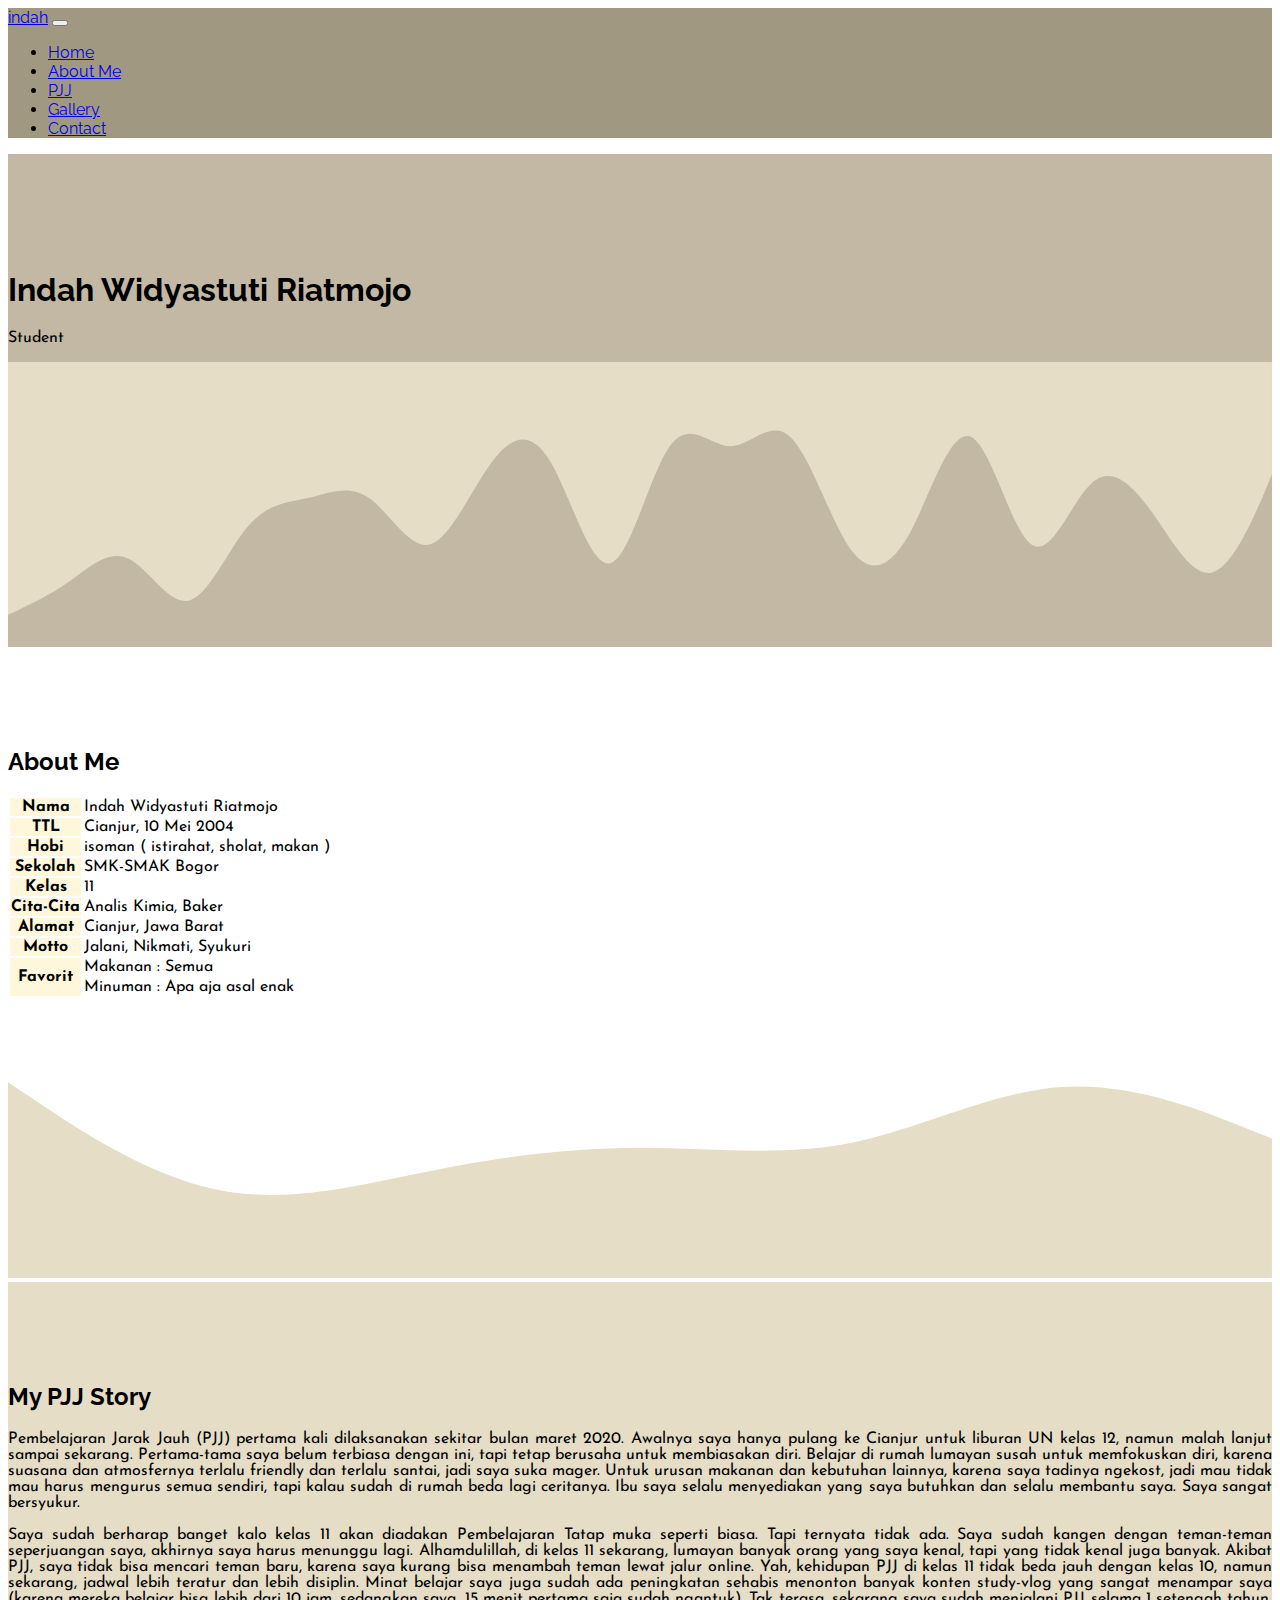
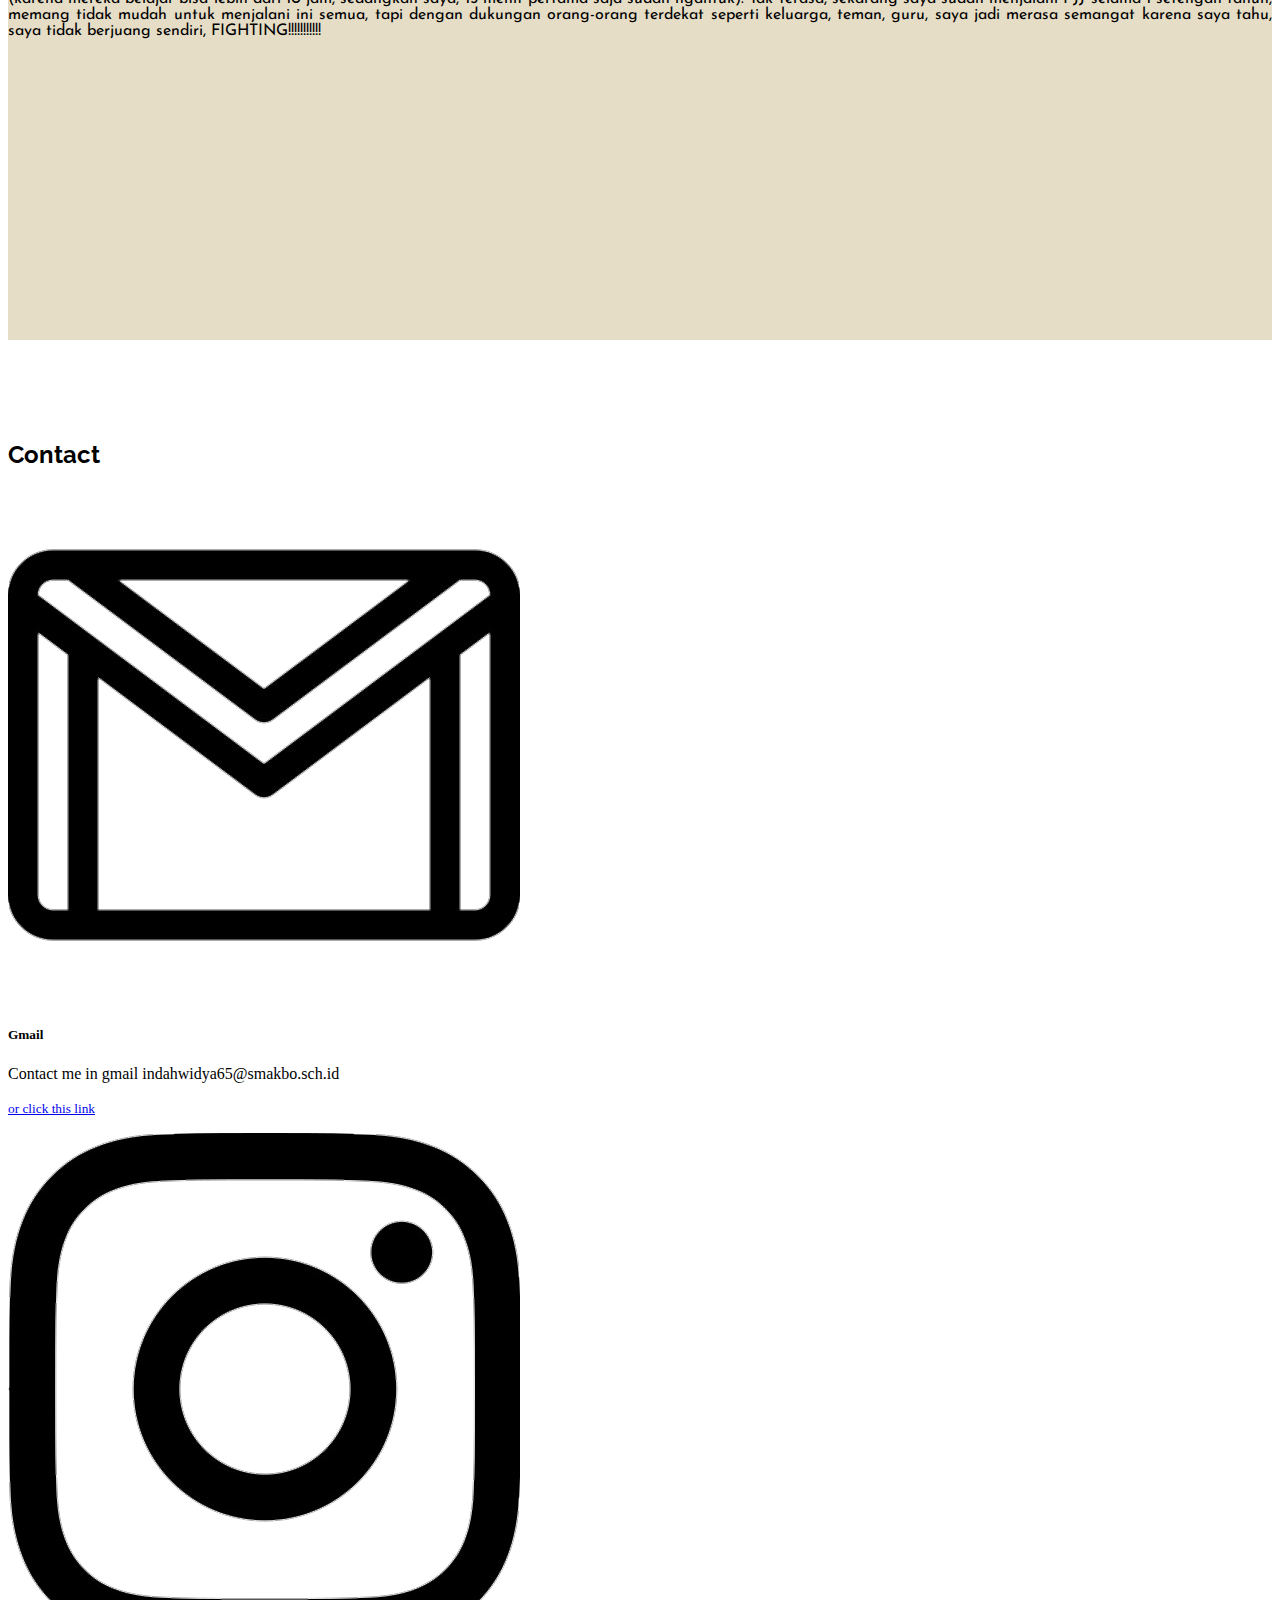
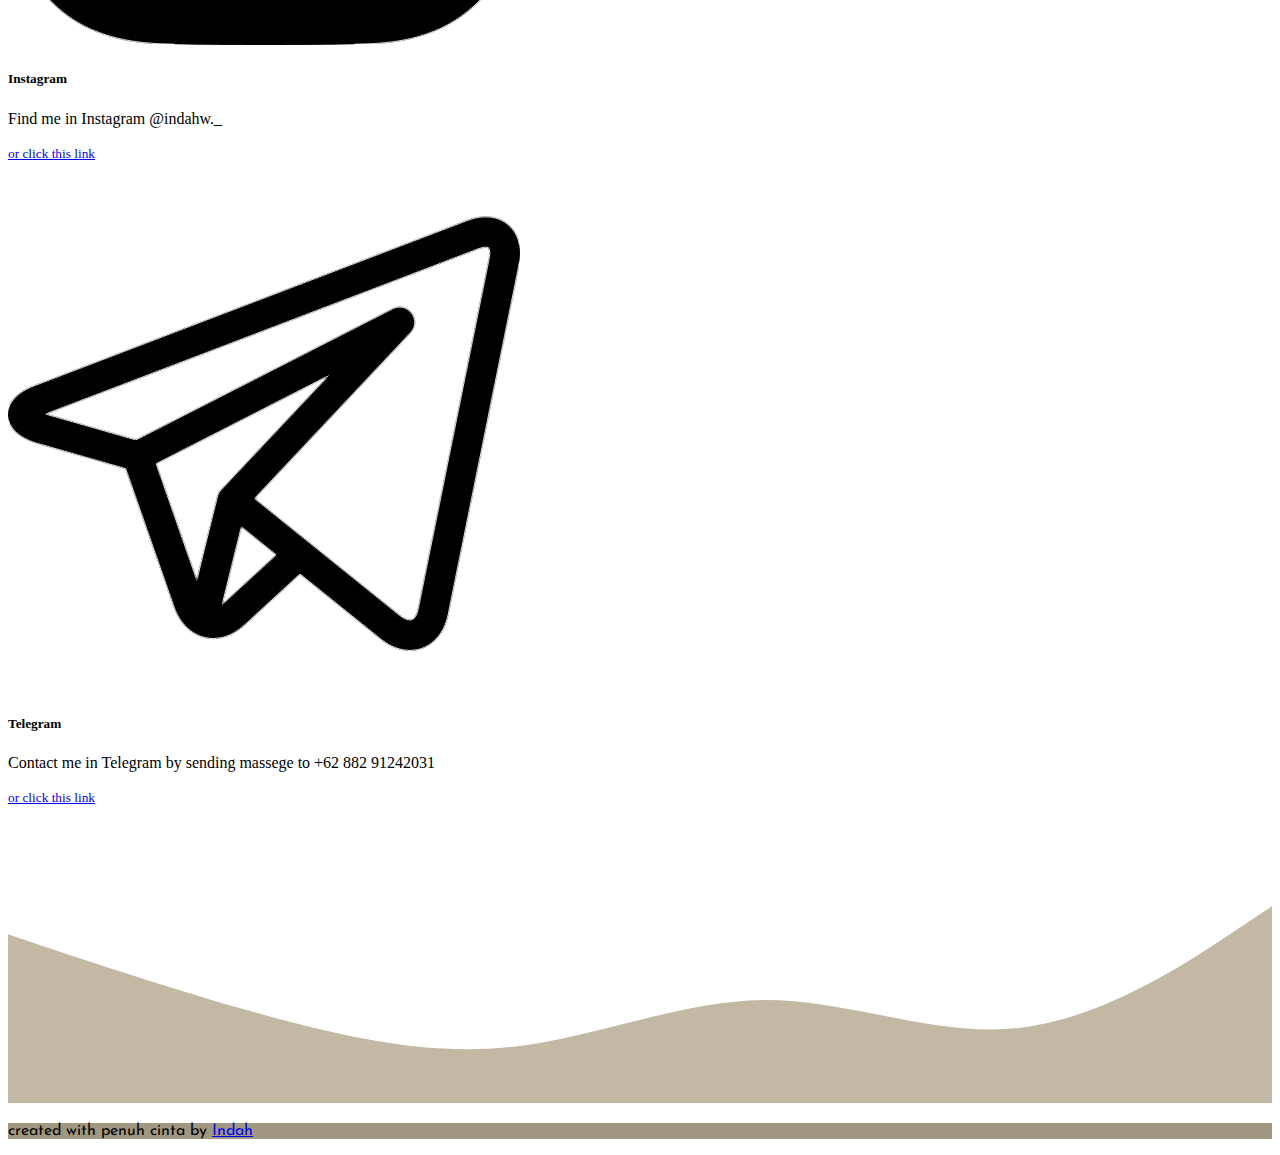
<file: index.html>
<!DOCTYPE html>
<html lang="en">
  <head>
    <!-- Required meta tags -->
    <meta charset="utf-8" />
    <meta name="viewport" content="width=device-width, initial-scale=1" />
 
    <!-- Bootstrap CSS -->
    <link href="https://cdn.jsdelivr.net/npm/bootstrap@5.0.0/dist/css/bootstrap.min.css" rel="stylesheet" integrity="sha384-wEmeIV1mKuiNpC+IOBjI7aAzPcEZeedi5yW5f2yOq55WWLwNGmvvx4Um1vskeMj0" crossorigin="anonymous" />
 
    <!-- Bootstrap icon -->
    <link rel="stylesheet" href="https://cdn.jsdelivr.net/npm/bootstrap-icons@1.4.1/font/bootstrap-icons.css" />
 
    <!-- My CSS -->
    <link rel="stylesheet" href="style.css" />
    <title>Indah Widyastuti Riatmojo</title>
  </head>
  <body id="home">
    <!-- Navbar -->
    <nav class="navbar navbar-expand-lg navbar-dark shadow fixed-top cakep" style="background-color: #A19882">
      <div class="container">
        <a class="navbar-brand" href="#">indah</a>
        <button class="navbar-toggler" type="button" data-bs-toggle="collapse" data-bs-target="#navbarNav" aria-controls="navbarNav" aria-expanded="false" aria-label="Toggle navigation">
          <span class="navbar-toggler-icon"></span>
        </button>
        <div class="collapse navbar-collapse" id="navbarNav">
          <ul class="navbar-nav ms-auto">
            <li class="nav-item">
              <a class="nav-link active" aria-current="page" href="#home">Home</a>
            </li>
            <li class="nav-item">
              <a class="nav-link" href="#about">About Me</a>
            </li>
            <li class="nav-item">
              <a class="nav-link" href="#PJJ">PJJ</a>
            </li>
            <li class="nav-item">
              <a class="nav-link" href="fotogaleri.html">Gallery</a>
            </li>
             <li class="nav-item">
              <a class="nav-link" href="#Contact">Contact</a>
            </li>
          </ul>
        </div>
      </div>
    </nav>
    <!-- akhir Navbar -->
 
    <!-- Jumbotron -->
    <section class="jumbotron text-center">  
      <h1 class="display-6 fw-bold">Indah Widyastuti Riatmojo</h1>
      <p class="lead font">Student</p>
            <p class="lead font"> </p>
            <svg xmlns="http://www.w3.org/2000/svg" viewBox="0 0 1440 320"><path fill="#e6ddc6" fill-opacity="1" d="M0,288L11.4,282.7C22.9,277,46,267,69,250.7C91.4,235,114,213,137,224C160,235,183,277,206,272C228.6,267,251,213,274,186.7C297.1,160,320,160,343,154.7C365.7,149,389,139,411,154.7C434.3,171,457,213,480,208C502.9,203,526,149,549,117.3C571.4,85,594,75,617,112C640,149,663,235,686,229.3C708.6,224,731,128,754,96C777.1,64,800,96,823,96C845.7,96,869,64,891,85.3C914.3,107,937,181,960,213.3C982.9,245,1006,235,1029,192C1051.4,149,1074,75,1097,85.3C1120,96,1143,192,1166,208C1188.6,224,1211,160,1234,138.7C1257.1,117,1280,139,1303,170.7C1325.7,203,1349,245,1371,240C1394.3,235,1417,181,1429,154.7L1440,128L1440,0L1428.6,0C1417.1,0,1394,0,1371,0C1348.6,0,1326,0,1303,0C1280,0,1257,0,1234,0C1211.4,0,1189,0,1166,0C1142.9,0,1120,0,1097,0C1074.3,0,1051,0,1029,0C1005.7,0,983,0,960,0C937.1,0,914,0,891,0C868.6,0,846,0,823,0C800,0,777,0,754,0C731.4,0,709,0,686,0C662.9,0,640,0,617,0C594.3,0,571,0,549,0C525.7,0,503,0,480,0C457.1,0,434,0,411,0C388.6,0,366,0,343,0C320,0,297,0,274,0C251.4,0,229,0,206,0C182.9,0,160,0,137,0C114.3,0,91,0,69,0C45.7,0,23,0,11,0L0,0Z"></path></svg>

    </section>
    <!-- akhir Jumbotron -->
 
    <!-- About -->
    <section id="about">
      <div class="container">
        <div class="row text-center mb-3">
          <div class="col">
            <h2>About Me</h2>
          </div>
        </div>
        <div class="row pt-5">
          <div class="col-md-12">
            <div class="table-responsive">
              <table class="table table-bordered border-dark font">
                <tr>
                  <th style="background-color: #FEF7DC">Nama</th>
                  <td>Indah Widyastuti Riatmojo</td>
                </tr>
                <tr>
                  <th style="background-color: #FEF7DC">TTL</th>
                  <td>Cianjur, 10 Mei 2004</td>
                </tr>
                <tr>
                  <th style="background-color: #FEF7DC">Hobi</th>
                  <td>isoman ( istirahat, sholat, makan )</td>
                </tr>
                <tr>
                  <th style="background-color: #FEF7DC">Sekolah</th>
                  <td>SMK-SMAK Bogor</td>
                </tr>
                <tr>
                  <th style="background-color: #FEF7DC">Kelas</th>
                  <td>11</td>
                </tr>
                <tr>
                  <th style="background-color: #FEF7DC">Cita-Cita</th>
                  <td>Analis Kimia, Baker</td>
                </tr>
                <tr>
                  <th style="background-color: #FEF7DC">Alamat</th>
                  <td>Cianjur, Jawa Barat</td>
                </tr>
                <tr>
                  <th style="background-color: #FEF7DC">Motto</th>
                  <td>Jalani, Nikmati, Syukuri</td>
                </tr>
                <tr>
                  <th rowspan="2" style="background-color: #FEF7DC">Favorit</th>
                  <td>Makanan : Semua</td>
                </tr>
                <tr>
                  <td>Minuman : Apa aja asal enak</td>
                </tr>
              </table>
            </div>
          </div>
        </div>
      </div>
      <svg xmlns="http://www.w3.org/2000/svg" viewBox="0 0 1440 320">
        <path
          fill="#E6DDC6"
          fill-opacity="1"
          d="M0,96L40,122.7C80,149,160,203,240,218.7C320,235,400,213,480,197.3C560,181,640,171,720,170.7C800,171,880,181,960,165.3C1040,149,1120,107,1200,101.3C1280,96,1360,128,1400,144L1440,160L1440,320L1400,320C1360,320,1280,320,1200,320C1120,320,1040,320,960,320C880,320,800,320,720,320C640,320,560,320,480,320C400,320,320,320,240,320C160,320,80,320,40,320L0,320Z"
        ></path>
      </svg>
    </section>
    <!-- Akhir About -->
 
    <!-- PJJ -->
    <section id="PJJ">
      <div class="container">
        <div class="row text-center mb-3">
          <div class="col">
            <h2>My PJJ Story</h2>
          </div>
        </div>
        <div class="row pt-2">
          <div class="col-md mb-3" style="text-align: justify">
            <p class="font">
              Pembelajaran Jarak Jauh (PJJ) pertama kali dilaksanakan sekitar bulan maret 2020. Awalnya saya hanya pulang ke Cianjur untuk liburan UN kelas 12, namun malah lanjut sampai sekarang. Pertama-tama saya belum terbiasa dengan ini,
              tapi tetap berusaha untuk membiasakan diri. Belajar di rumah lumayan susah untuk memfokuskan diri, karena suasana dan atmosfernya terlalu friendly dan terlalu santai, jadi saya suka mager. Untuk urusan makanan dan kebutuhan lainnya, karena saya tadinya ngekost, jadi
              mau tidak mau harus mengurus semua sendiri, tapi kalau sudah di rumah beda lagi ceritanya. Ibu saya selalu menyediakan yang saya butuhkan dan selalu membantu saya. Saya sangat bersyukur.
            </p>
            <p class="font">
              Saya sudah berharap banget kalo kelas 11 akan diadakan Pembelajaran Tatap muka seperti biasa. Tapi ternyata tidak ada. Saya sudah kangen dengan teman-teman seperjuangan saya, akhirnya saya harus menunggu lagi. Alhamdulillah,
              di kelas 11 sekarang, lumayan banyak orang yang saya kenal, tapi yang tidak kenal juga banyak. Akibat PJJ, saya tidak bisa mencari teman baru, karena saya kurang bisa menambah teman lewat jalur online. Yah, kehidupan PJJ di kelas 11 tidak beda jauh dengan kelas 10, namun sekarang, jadwal lebih teratur dan lebih disiplin. Minat belajar saya juga sudah ada peningkatan sehabis menonton banyak konten study-vlog yang sangat menampar saya (karena mereka belajar bisa lebih dari 10 jam, sedangkan saya, 15 menit pertama saja sudah ngantuk).
              Tak terasa, sekarang saya sudah menjalani PJJ selama 1 setengah tahun, memang tidak mudah untuk menjalani ini semua, tapi dengan dukungan orang-orang terdekat seperti keluarga, teman, guru, saya jadi merasa semangat karena
              saya tahu, saya tidak berjuang sendiri, FIGHTING!!!!!!!!!!!
            </p>
          </div>
        </div>
      </div>
      <svg xmlns="http://www.w3.org/2000/svg" viewBox="0 0 1440 320">
        <path
          fill="#E6DDC6"
          fill-opacity="1"
          d="M0,224L48,234.7C96,245,192,267,288,245.3C384,224,480,160,576,149.3C672,139,768,181,864,176C960,171,1056,117,1152,96C1248,75,1344,85,1392,90.7L1440,96L1440,320L1392,320C1344,320,1248,320,1152,320C1056,320,960,320,864,320C768,320,672,320,576,320C480,320,384,320,288,320C192,320,96,320,48,320L0,320Z"
        ></path>
      </svg>
    </section>
    <!-- Akhir PJJ -->
 
    <!-- Contact -->
    <section id="Contact">
      <div class="container">
        <div class="row text-center mb-3">
          <div class="col">
            <h2>Contact</h2>
          </div>
        </div>
        <div class="card mb-3" style="max-width: 540px">
          <div class="row g-0">
            <div class="col-md-4">
              <img src="c1.png" class="img-fluid rounded-start" alt="Gmail" />
            </div>
            <div class="col-md-8">
              <div class="card-body">
                <h5 class="card-title">Gmail</h5>
                <p class="card-text">Contact me in gmail indahwidya65@smakbo.sch.id</p>
                <p class="card-text">
                  <small><a href="mailto:indahwidya65@smakbo.sch.id" class="text-dark text-muted">or click this link</a></small>
                </p>
              </div>
            </div>
          </div>
        </div>
        <div class="row justify-content-end">
          <div class="card mb-3" style="max-width: 540px">
            <div class="row g-0">
              <div class="col-md-4">
                <img src="c2.png" class="img-fluid rounded-start" alt="Instagram" />
              </div>
              <div class="col-md-8">
                <div class="card-body">
                  <h5 class="card-title">Instagram</h5>
                  <p class="card-text">Find me in Instagram @indahw._</p>
                  <p class="card-text">
                    <small><a href="https://www.instagram.com/indahw._/" class="text-dark text-muted">or click this link</a></small>
                  </p>
                </div>
              </div>
            </div>
          </div>
        </div>
        <div class="row">
          <div class="card mb-3" style="max-width: 540px">
            <div class="row g-0">
              <div class="col-md-4">
                <img src="c3.png" class="img-fluid rounded-start" alt="Telegram" />
              </div>
              <div class="col-md-8">
                <div class="card-body">
                  <h5 class="card-title">Telegram</h5>
                  <p class="card-text">Contact me in Telegram by sending massege to +62 882 91242031</p>
                  <p class="card-text">
                    <small><a href="https://t.me/indahtut" class="text-dark text-muted">or click this link</a></small>
                  </p>
                </div>
              </div>
            </div>
          </div>
        </div>
      </div>
    </section>
 
    <!-- Akhir Contact -->
 
    <!-- Footer -->
    <svg xmlns="http://www.w3.org/2000/svg" viewBox="0 0 1440 320">
      <path
        fill="#C2B8A3"
        fill-opacity="1"
        d="M0,128L48,144C96,160,192,192,288,218.7C384,245,480,267,576,256C672,245,768,203,864,202.7C960,203,1056,245,1152,234.7C1248,224,1344,160,1392,128L1440,96L1440,320L1392,320C1344,320,1248,320,1152,320C1056,320,960,320,864,320C768,320,672,320,576,320C480,320,384,320,288,320C192,320,96,320,48,320L0,320Z"
      ></path>
    </svg>
    <footer class="text-center text-light pb-2 font" style="background-color: #A19882">
      <p>created with penuh cinta by <a href="https://www.instagram.com/indahw._/" class="text-light fw-bold">Indah</a></p>
    </footer>
    <!-- Akhir Footer -->
    <script src="https://cdn.jsdelivr.net/npm/bootstrap@5.0.0/dist/js/bootstrap.bundle.min.js" integrity="sha384-p34f1UUtsS3wqzfto5wAAmdvj+osOnFyQFpp4Ua3gs/ZVWx6oOypYoCJhGGScy+8" crossorigin="anonymous"></script>
  </body>
</html>
</file>
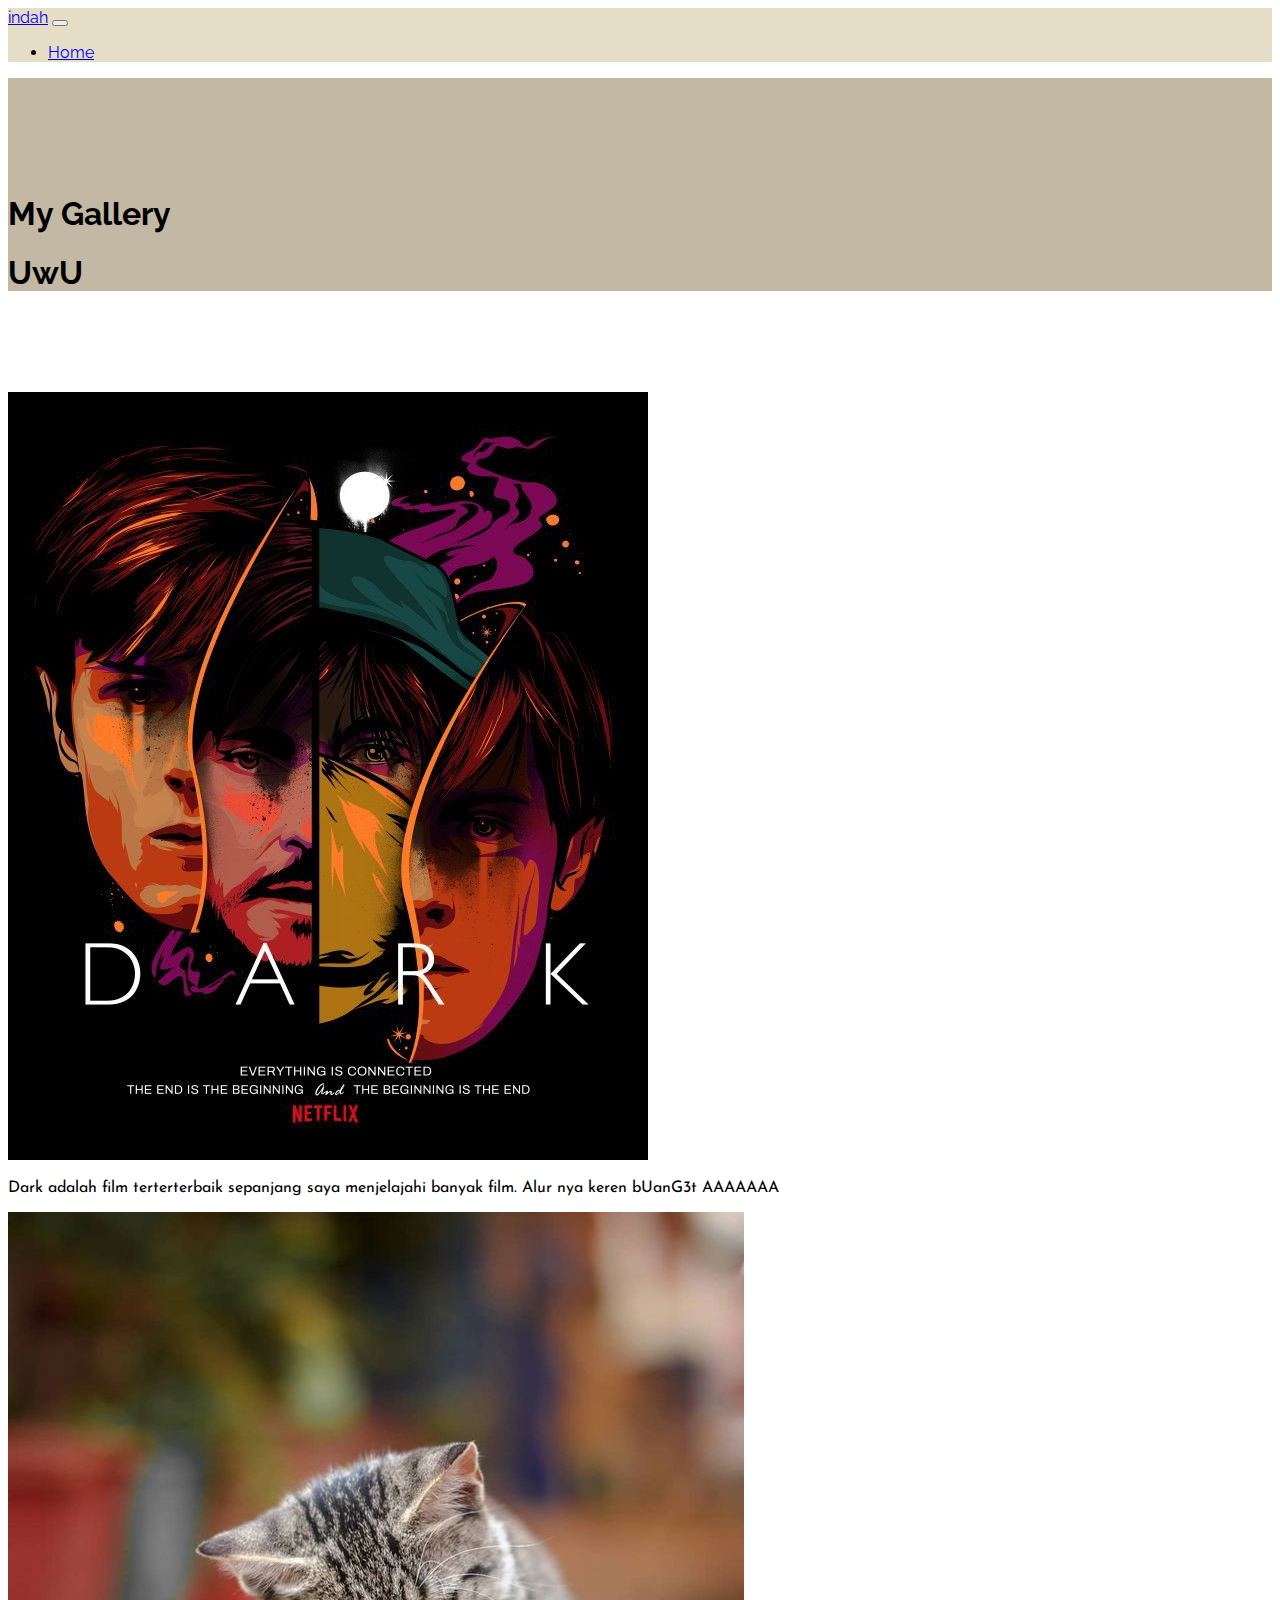
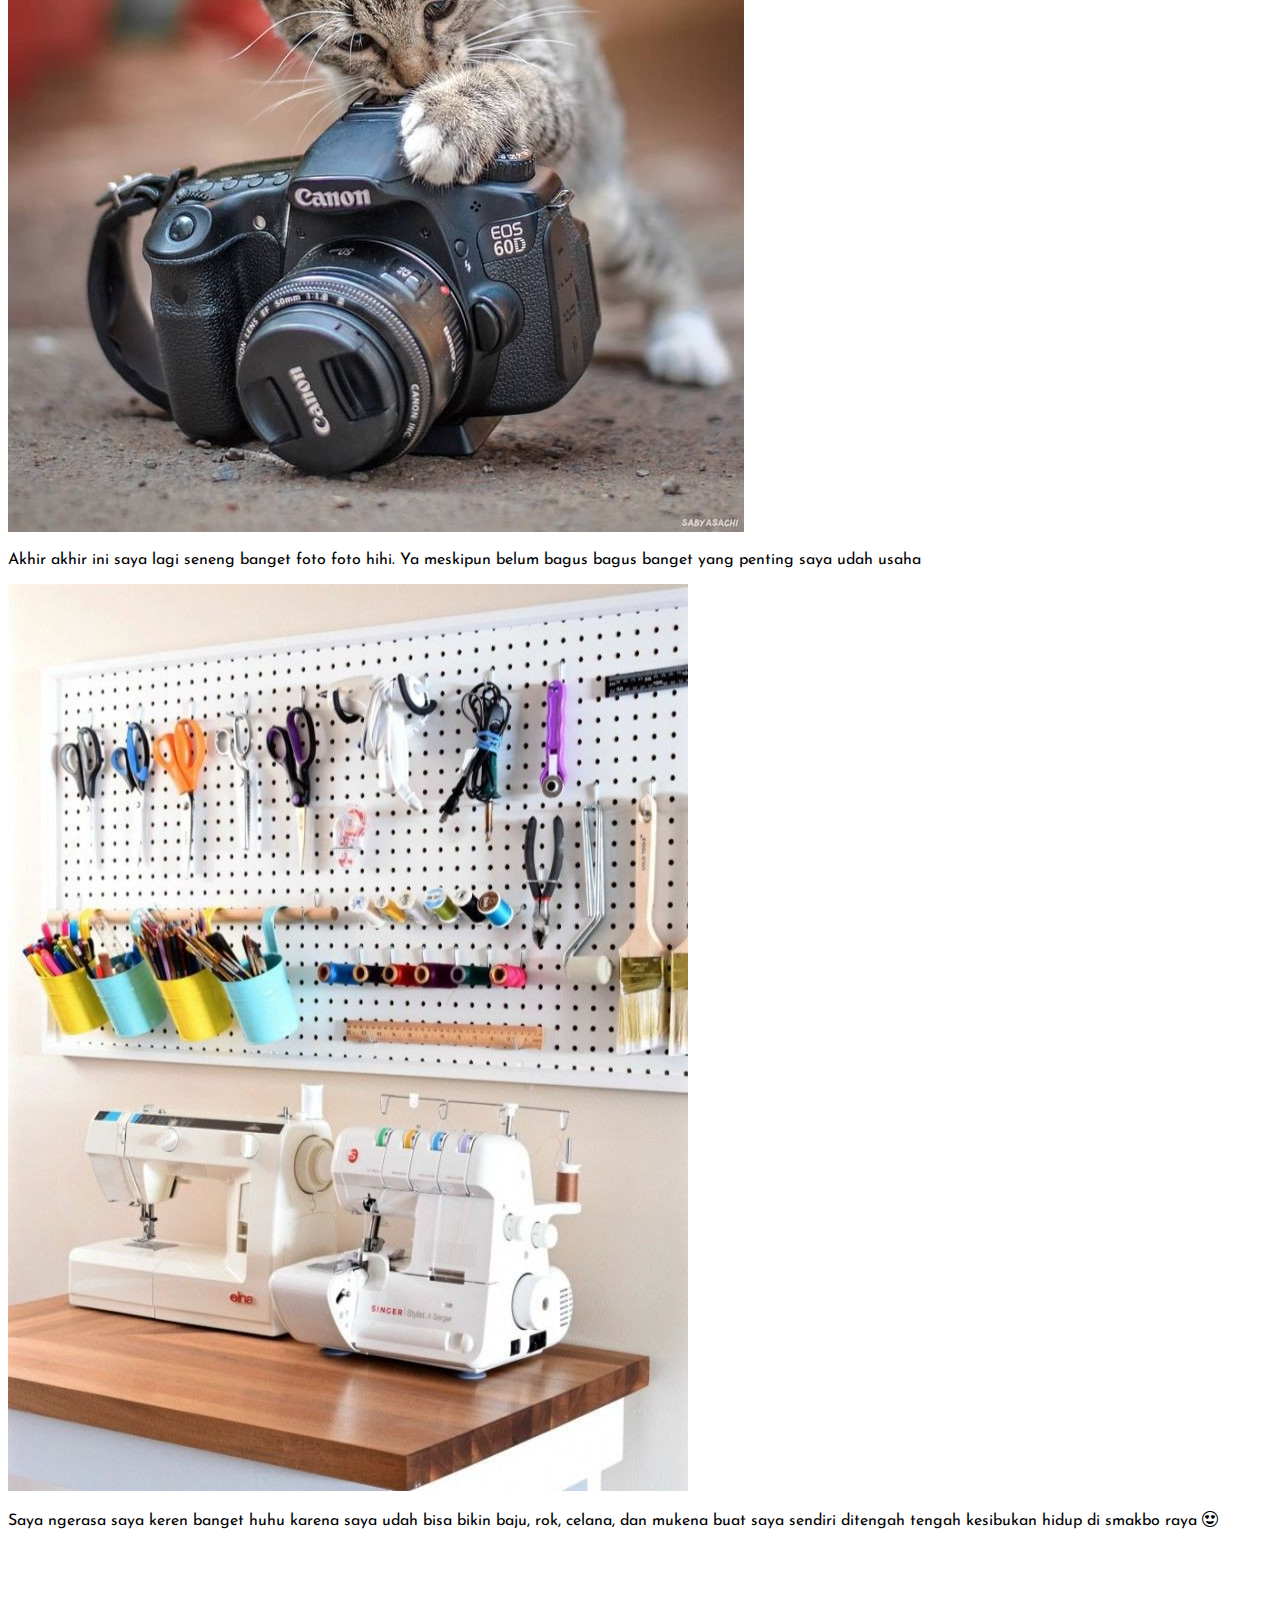
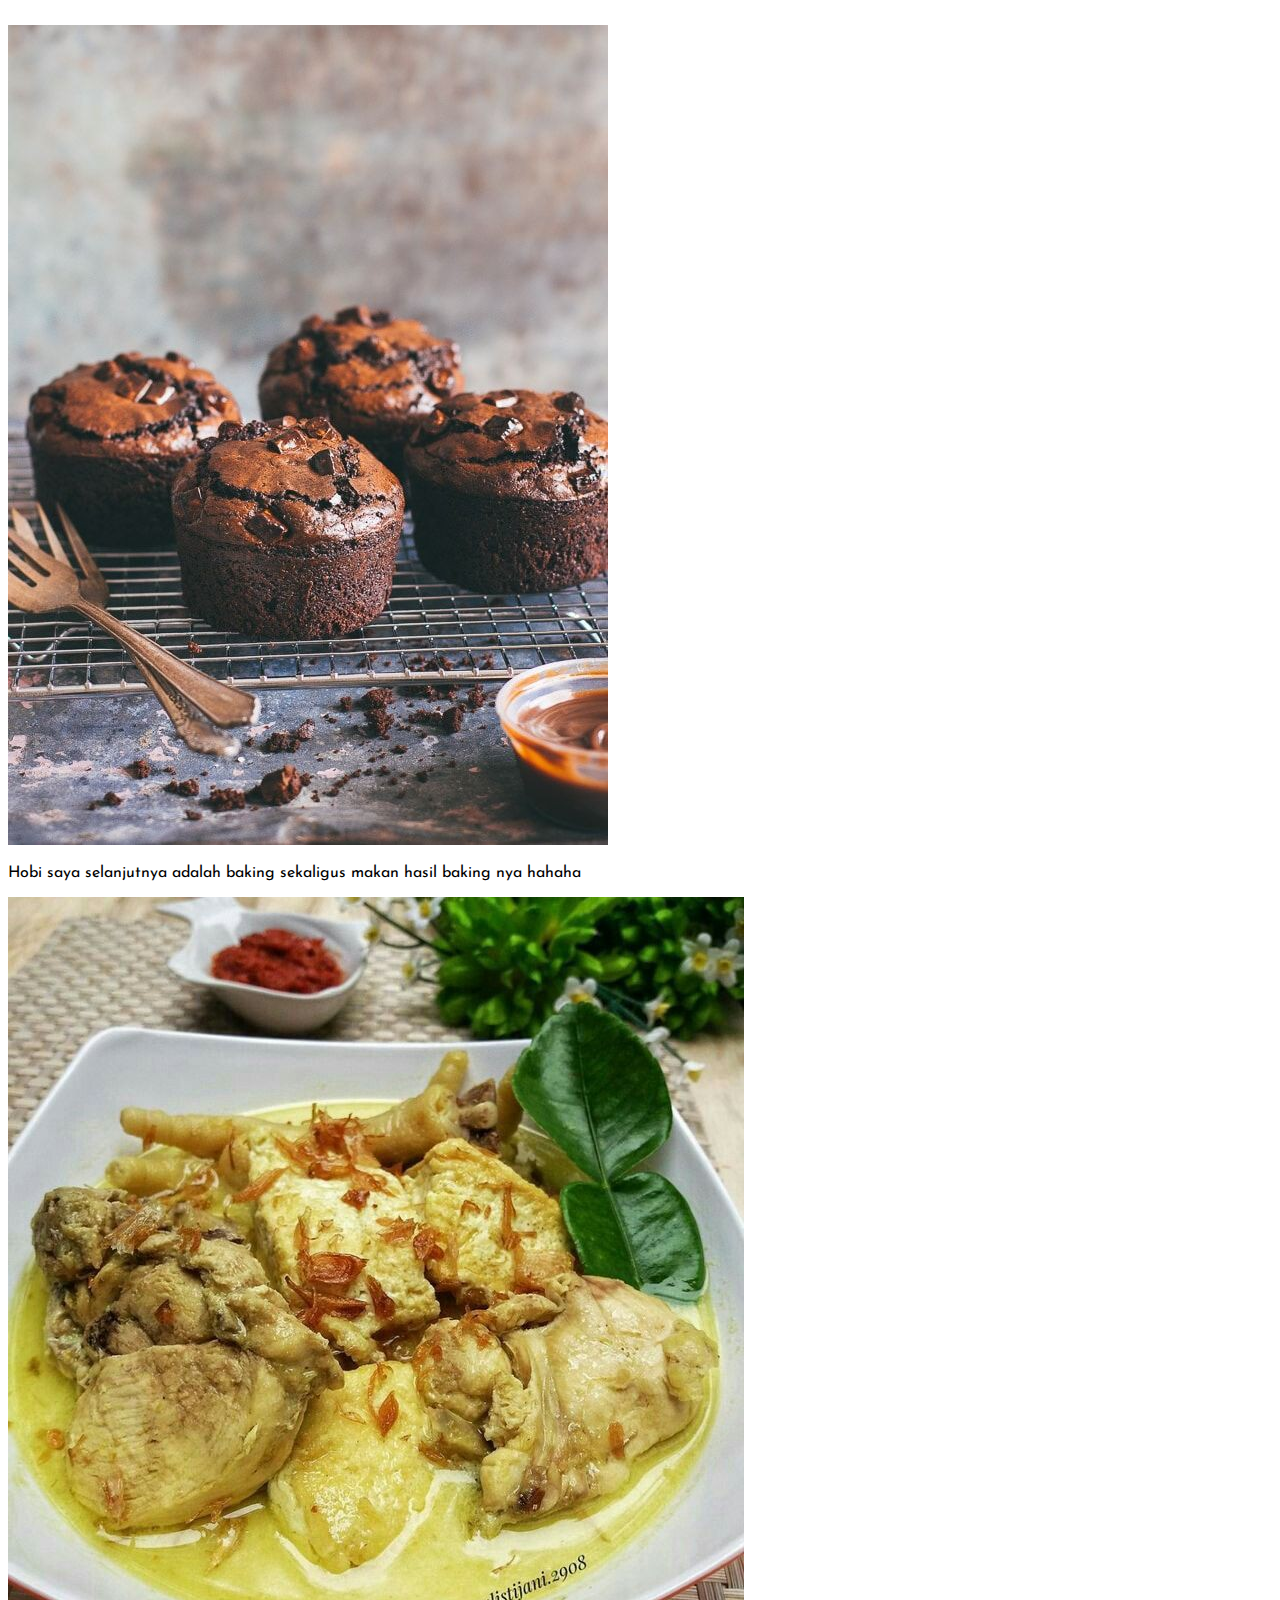
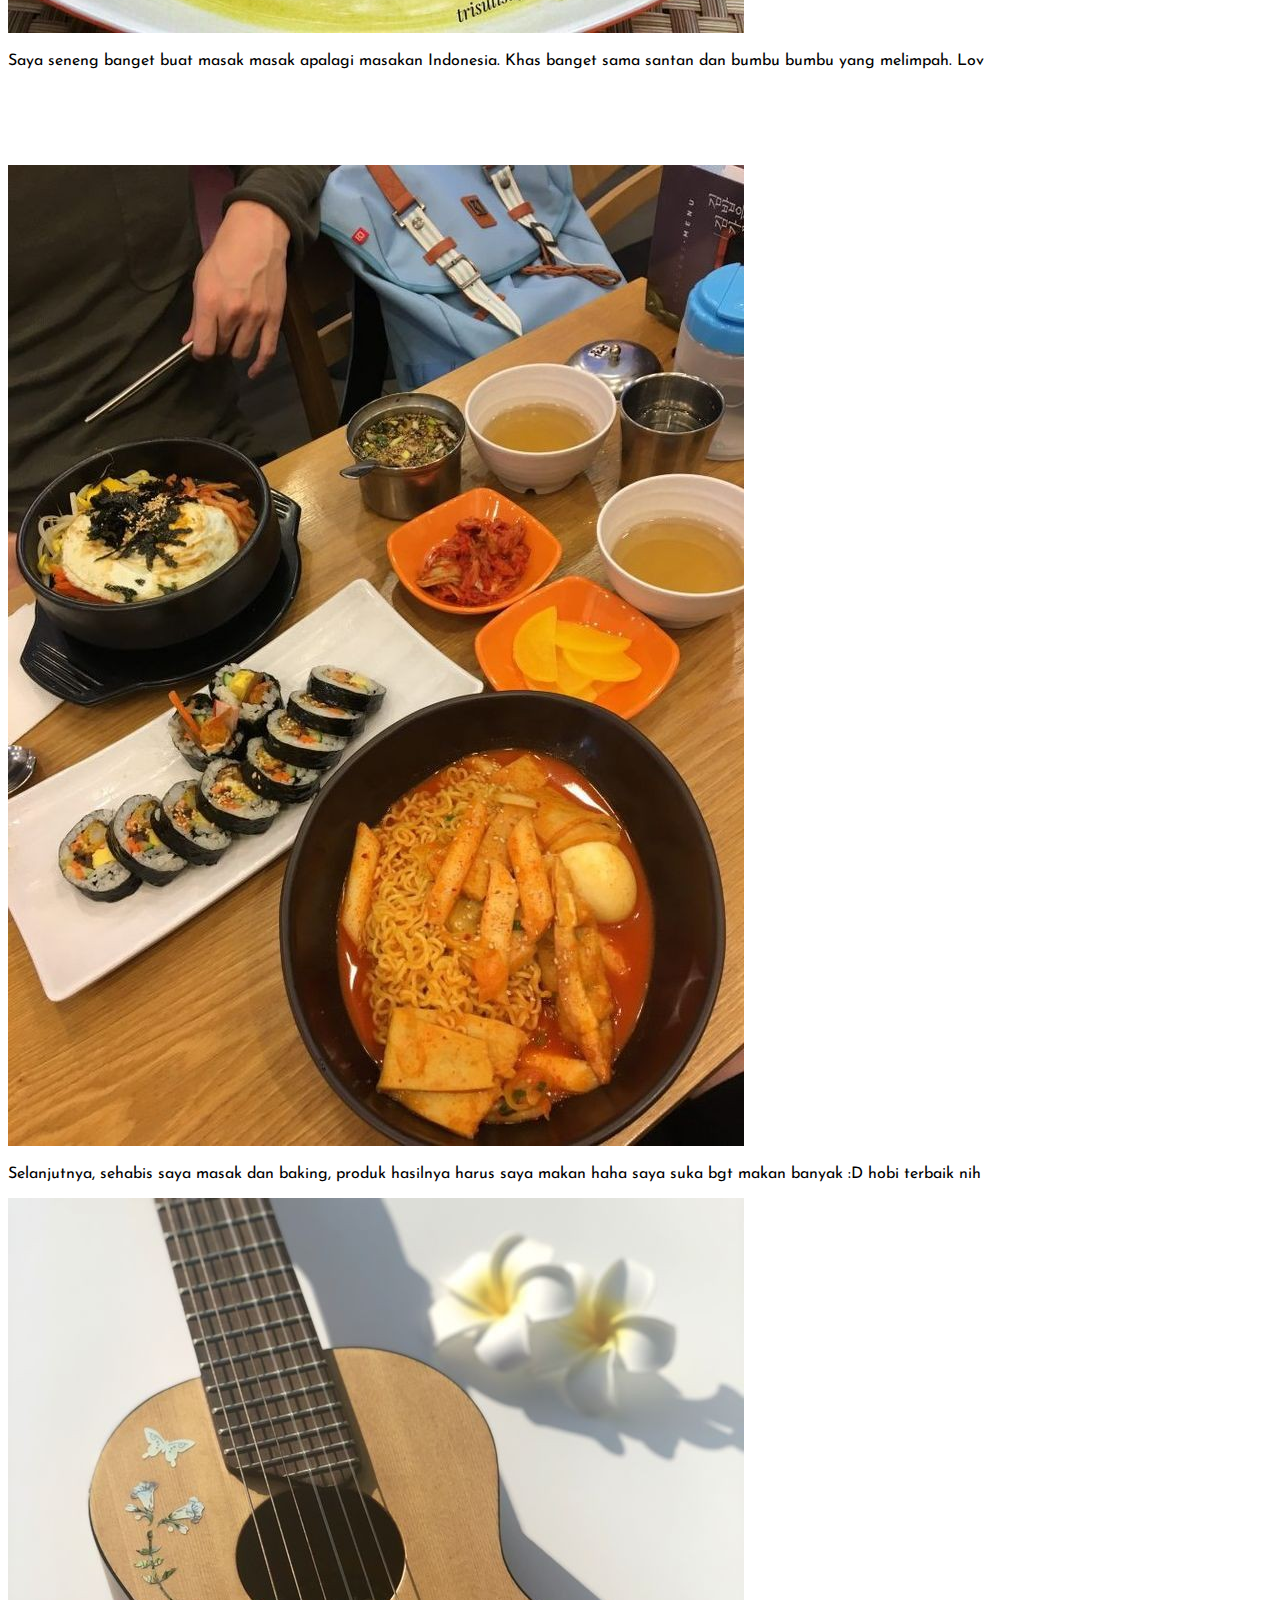
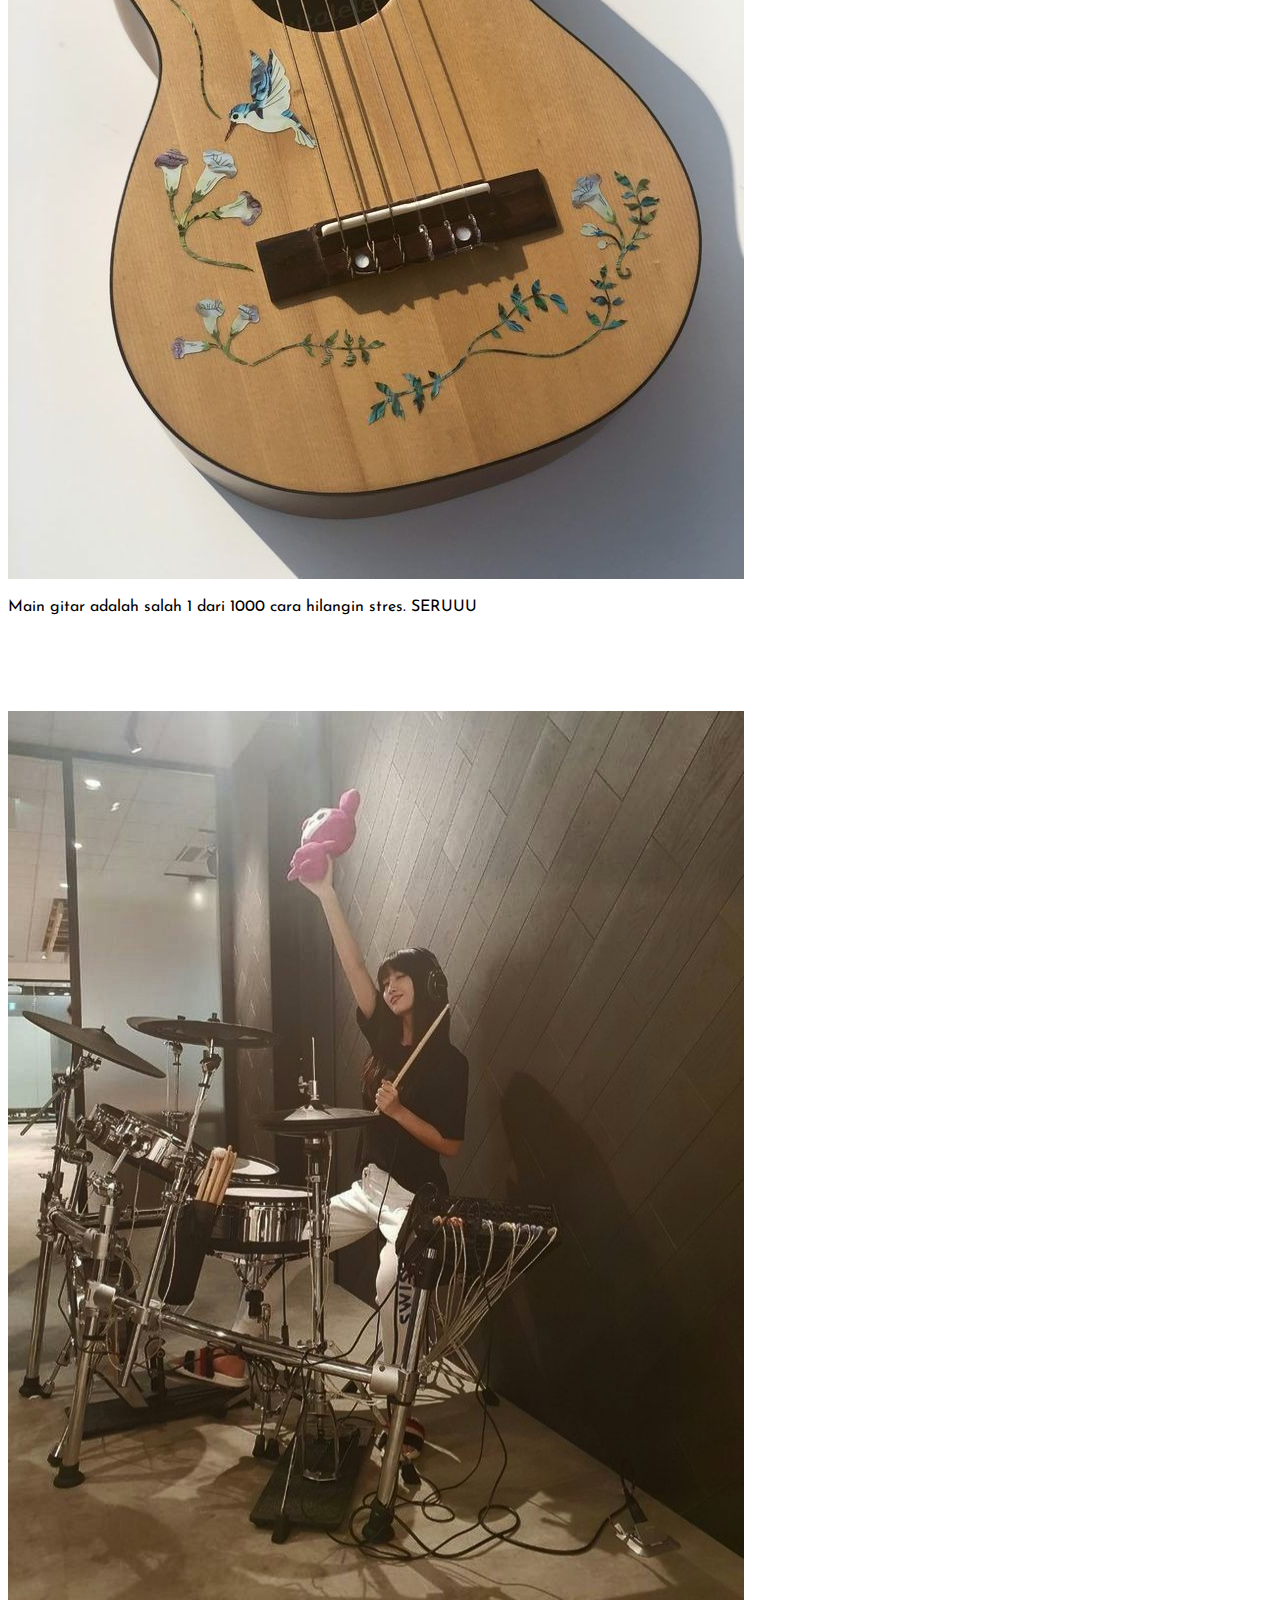
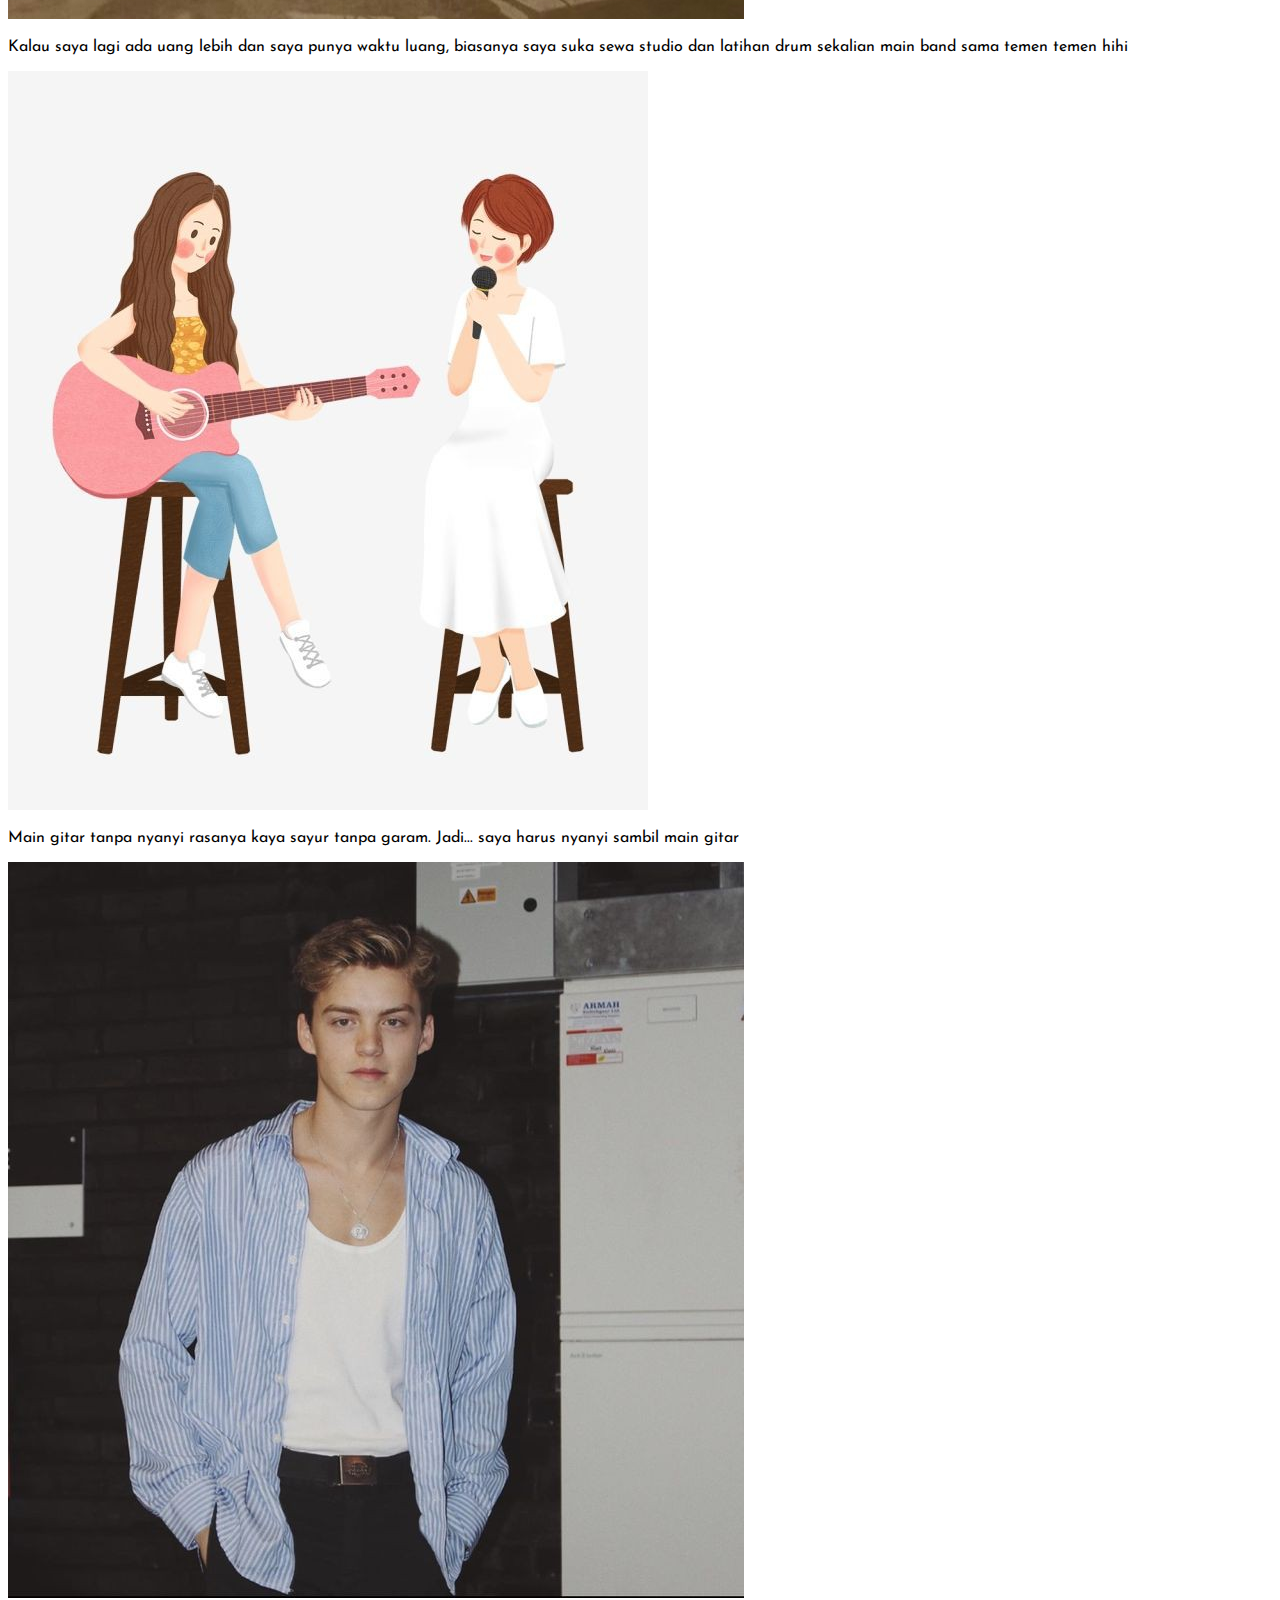
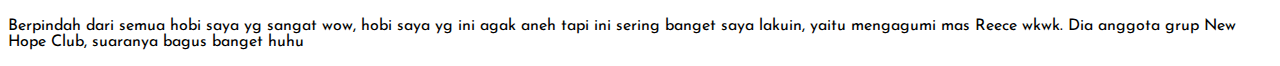
<file: fotogaleri.html>
<!DOCTYPE html>
<html lang="en">
  <head>
    <!-- Required meta tags -->
    <meta charset="utf-8" />
    <meta name="viewport" content="width=device-width, initial-scale=1" />
 
    <!-- Bootstrap CSS -->
    <link href="https://cdn.jsdelivr.net/npm/bootstrap@5.0.0/dist/css/bootstrap.min.css" rel="stylesheet" integrity="sha384-wEmeIV1mKuiNpC+IOBjI7aAzPcEZeedi5yW5f2yOq55WWLwNGmvvx4Um1vskeMj0" crossorigin="anonymous" />
 
    <!-- Bootstrap icon -->
    <link rel="stylesheet" href="https://cdn.jsdelivr.net/npm/bootstrap-icons@1.4.1/font/bootstrap-icons.css" />
 
    <!-- My CSS -->
    <link rel="stylesheet" href="style.css" />
    <title>My Gallery</title>
  </head>
  <body>
 
    <!-- Navbar -->
    <nav class="navbar navbar-expand-lg navbar-dark shadow fixed-top cakep" style="background-color: #E6DDC6">
      <div class="container">
        <a class="navbar-brand" href="index.html">indah</a>
        <button class="navbar-toggler" type="button" data-bs-toggle="collapse" data-bs-target="#navbarNav" aria-controls="navbarNav" aria-expanded="false" aria-label="Toggle navigation">
          <span class="navbar-toggler-icon"></span>
        </button>
        <div class="collapse navbar-collapse" id="navbarNav">
          <ul class="navbar-nav ms-auto">
            <li class="nav-item">
              <a class="nav-link active" aria-current="page" href="index.html">Home</a>
            </li>
          </ul>
        </div>
      </div>
    </nav>
    <!-- akhir Navbar -->
 
    <!-- Jumbotron -->
    <section class="jumbotron text-center">
      <h1 class="display-6 fw-bold">My Gallery</h1>
      <h1 class="display-6 fw-bold">UwU</h1>

    </section>
    <!-- akhir Jumbotron -->
 
    <!-- Foto pt.1 -->
    <section id="gallery">
      <div class="container">
        <div class="row justify-content-center">
          <div class="col-md-4 mb-3">
            <div class="card border-dark">
              <img src="dark1.jpg" class="card-img-top" alt="Film" />
              <div class="card-body">
                <p class="card-text font">Dark adalah film terterterbaik sepanjang saya menjelajahi banyak film. Alur nya keren bUanG3t AAAAAAA </p>
              </div>
            </div>
          </div>
          <div class="col-md-4 mb-3">
            <div class="card border-dark">
              <img src="cam2.jpg" class="card-img-top" alt="Photography" />
              <div class="card-body">
                <p class="card-text font">Akhir akhir ini saya lagi seneng banget foto foto hihi. Ya meskipun belum bagus bagus banget yang penting saya udah usaha </p>
              </div>
            </div>
          </div>
          <div class="col-md-4 mb-3">
            <div class="card border-dark">
              <img src="jait3.jpg" class="card-img-top" alt="Menjahit" />
              <div class="card-body">
                <p class="card-text font">
                  Saya ngerasa saya keren banget huhu karena saya udah bisa bikin baju, rok, celana, dan mukena buat saya sendiri ditengah tengah kesibukan hidup di smakbo raya <i class="bi bi-emoji-heart-eyes"></i>
                </p>
              </div>
            </div>
          </div>
        </div>
      </div>
    </section>
    <!-- akhir foto pt.1 -->
 
    <!-- foto pt.2 -->
    <section id="gallery">
      <div class="container">
        <div class="row justify-content-center">
          <div class="col-md-4 mb-3">
            <div class="card border-dark">
              <img src="baking4.jpg" class="card-img-top" alt="Baking" />
              <div class="card-body">
                <p class="card-text font">Hobi saya selanjutnya adalah baking sekaligus makan hasil baking nya hahaha </p>
              </div>
            </div>
          </div>
          <div class="col-md-4 mb-3">
            <div class="card border-dark">
              <img src="opor5.jpg" class="card-img-top" alt="Masak" />
              <div class="card-body">
                <p class="card-text font">Saya seneng banget buat masak masak apalagi masakan Indonesia. Khas banget sama santan dan bumbu bumbu yang melimpah. Lov</p>
              </div>
            </div>
          </div>
        </div>
      </div>
    </section>
    <!-- akhir foto pt.2 -->
 
    <!-- foto pt.3 -->
    <section id="gallery">
      <div class="container">
        <div class="row justify-content-center">
          <div class="col-md-4 mb-3">
            <div class="card border-dark">
              <img src="mukbang6.jpg" class="card-img-top" alt="Mukbang" />
              <div class="card-body">
                <p class="card-text font">Selanjutnya, sehabis saya masak dan baking, produk hasilnya harus saya makan haha saya suka bgt makan banyak :D hobi terbaik nih</p>
              </div>
            </div>
          </div>
          <div class="col-md-4 mb-3">
            <div class="card border-dark">
              <img src="gitar7.jpg" class="card-img-top" alt="Gitar" />
              <div class="card-body">
                <p class="card-text font">Main gitar adalah salah 1 dari 1000 cara hilangin stres. SERUUU</p>
              </div>
            </div>
          </div>
        </div>
      </div>
    </section>
    <!-- akhir foto pt.3 -->
 
    <!-- foto pt.4 -->
    <section id="gallery">
      <div class="container">
        <div class="row justify-content-center">
          <div class="col-md-4 mb-3">
            <div class="card border-dark">
              <img src="drum8.jpg" class="card-img-top" alt="Drum" />
              <div class="card-body">
                <p class="card-text font">Kalau saya lagi ada uang lebih dan saya punya waktu luang, biasanya saya suka sewa studio dan latihan drum sekalian main band sama temen temen hihi</p>
              </div>
            </div>
          </div>
          <div class="col-md-4 mb-3">
            <div class="card border-dark">
              <img src="sing9.jpg" class="card-img-top" alt="Singing" />
              <div class="card-body">
                <p class="card-text font">Main gitar tanpa nyanyi rasanya kaya sayur tanpa garam. Jadi... saya harus nyanyi sambil main gitar </p>
              </div>
            </div>
          </div>
          <div class="col-md-4 mb-3">
            <div class="card border-dark">
              <img src="reece10.jpg" class="card-img-top" alt="Reece NHC" />
              <div class="card-body">
                <p class="card-text font">Berpindah dari semua hobi saya yg sangat wow, hobi saya yg ini agak aneh tapi ini sering banget saya lakuin, yaitu mengagumi mas Reece wkwk. Dia anggota grup New Hope Club, suaranya bagus banget huhu
                </p>
              </div>
            </div>
          </div>
          <div class="col-md-4 mb-3">
        </div>
      </div>
    </section>
    <!-- akhir foto pt.4 -->
    <script src="https://cdn.jsdelivr.net/npm/bootstrap@5.0.0/dist/js/bootstrap.bundle.min.js" integrity="sha384-p34f1UUtsS3wqzfto5wAAmdvj+osOnFyQFpp4Ua3gs/ZVWx6oOypYoCJhGGScy+8" crossorigin="anonymous"></script>
  </body>
</html>
</file>
<file: style.css>
@import url('https://fonts.googleapis.com/css2?family=Josefin+Sans:wght@400&family=Raleway:ital@1&display=swap');
.jumbotron {
  padding-top: 6rem;
  background-color: #C2B8A3;
}
#PJJ {
  background-color: #E6DDC6;
}
h1,
h2 {
 font-family: 'Raleway', sans-serif;
}
.cakep {
 font-family: 'Raleway', sans-serif;
}
.font {
 font-family: 'Josefin Sans', sans-serif;
}
section {
  padding-top: 5rem;
}
.btn {
  background-color: #C2B8A3;
}
</file>
